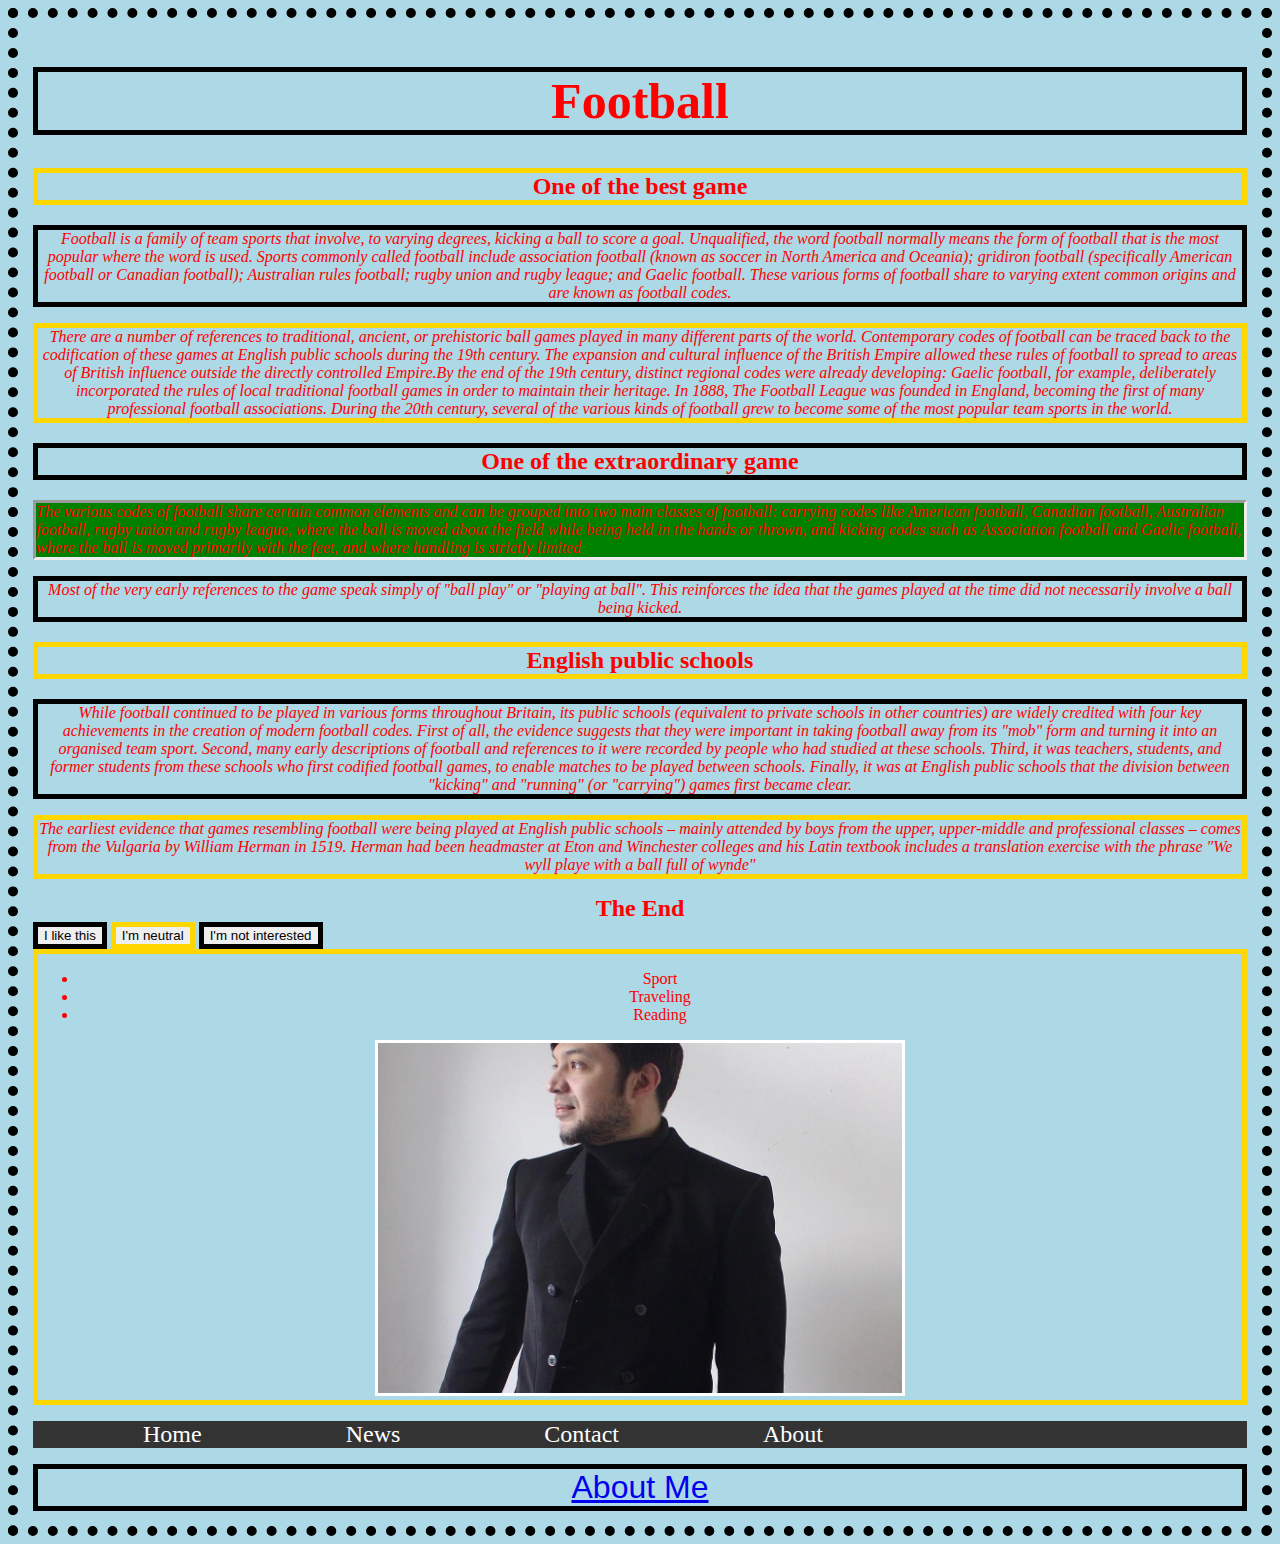
<file: index.html>
<!DOCTYPE html>
<html lang="en">
  <head>
    <meta charset="UTF-8" />
    <meta http-equiv="X-UA-Compatible" content="IE=edge" />
    <meta name="viewport" content="width=device-width, initial-scale=1.0" />
    <link rel="stylesheet" type="text/css" href="styles.css" />
    <title>Farid</title>
  </head>
  <body>
    <header>
      <h1 class="black-border">Football</h1>
      <h2 class="gold-border">One of the best game</h2>
      <p class="black-border">
        Football is a family of team sports that involve, to varying degrees,
        kicking a ball to score a goal. Unqualified, the word football normally
        means the form of football that is the most popular where the word is
        used. Sports commonly called football include association football
        (known as soccer in North America and Oceania); gridiron football
        (specifically American football or Canadian football); Australian rules
        football; rugby union and rugby league; and Gaelic football. These
        various forms of football share to varying extent common origins and are
        known as football codes.
      </p>
      <p class="gold-border">
        There are a number of references to traditional, ancient, or prehistoric
        ball games played in many different parts of the world. Contemporary
        codes of football can be traced back to the codification of these games
        at English public schools during the 19th century. The expansion and
        cultural influence of the British Empire allowed these rules of football
        to spread to areas of British influence outside the directly controlled
        Empire.By the end of the 19th century, distinct regional codes were
        already developing: Gaelic football, for example, deliberately
        incorporated the rules of local traditional football games in order to
        maintain their heritage. In 1888, The Football League was founded in
        England, becoming the first of many professional football associations.
        During the 20th century, several of the various kinds of football grew
        to become some of the most popular team sports in the world.
      </p>
      <h2 class="black-border">One of the extraordinary game</h2>
      <p id="green-background">
        The various codes of football share certain common elements and can be
        grouped into two main classes of football: carrying codes like American
        football, Canadian football, Australian football, rugby union and rugby
        league, where the ball is moved about the field while being held in the
        hands or thrown, and kicking codes such as Association football and
        Gaelic football, where the ball is moved primarily with the feet, and
        where handling is strictly limited
      </p>
      <p class="black-border">
        Most of the very early references to the game speak simply of "ball
        play" or "playing at ball". This reinforces the idea that the games
        played at the time did not necessarily involve a ball being kicked.
      </p>
      <h2 class="gold-border">English public schools</h2>
      <p class="black-border">
        While football continued to be played in various forms throughout
        Britain, its public schools (equivalent to private schools in other
        countries) are widely credited with four key achievements in the
        creation of modern football codes. First of all, the evidence suggests
        that they were important in taking football away from its "mob" form and
        turning it into an organised team sport. Second, many early descriptions
        of football and references to it were recorded by people who had studied
        at these schools. Third, it was teachers, students, and former students
        from these schools who first codified football games, to enable matches
        to be played between schools. Finally, it was at English public schools
        that the division between "kicking" and "running" (or "carrying") games
        first became clear.
      </p>
      <p class="gold-border">
        The earliest evidence that games resembling football were being played
        at English public schools – mainly attended by boys from the upper,
        upper-middle and professional classes – comes from the Vulgaria by
        William Herman in 1519. Herman had been headmaster at Eton and
        Winchester colleges and his Latin textbook includes a translation
        exercise with the phrase "We wyll playe with a ball full of wynde"
      </p>
      <h2 class="center">The End</h2>
      <button class="black-border">I like this</button>
      <button class="gold-border">I'm neutral</button>
      <button class="black-border">I'm not interested</button>
    </header>
    <main class="gold-border">
      <ul>
        <li>Sport</li>
        <li>Traveling</li>
        <li>Reading</li>
      </ul>

      <img src="Farid.jpeg" height="350" />
    </main>
    <span>
      <div class="box-1">
        <ul>
          <li><a href="index.html">Home</a></li>
          <li><a href="#">News</a></li>
          <li><a href="contact.html">Contact</a></li>
          <li><a href="about.html">About</a></li>
        </ul>
      </div>
    </span>
    <footer class="black-border">
      <a href="about.html">About Me</a>
    </footer>
  </body>
</html>
</file>
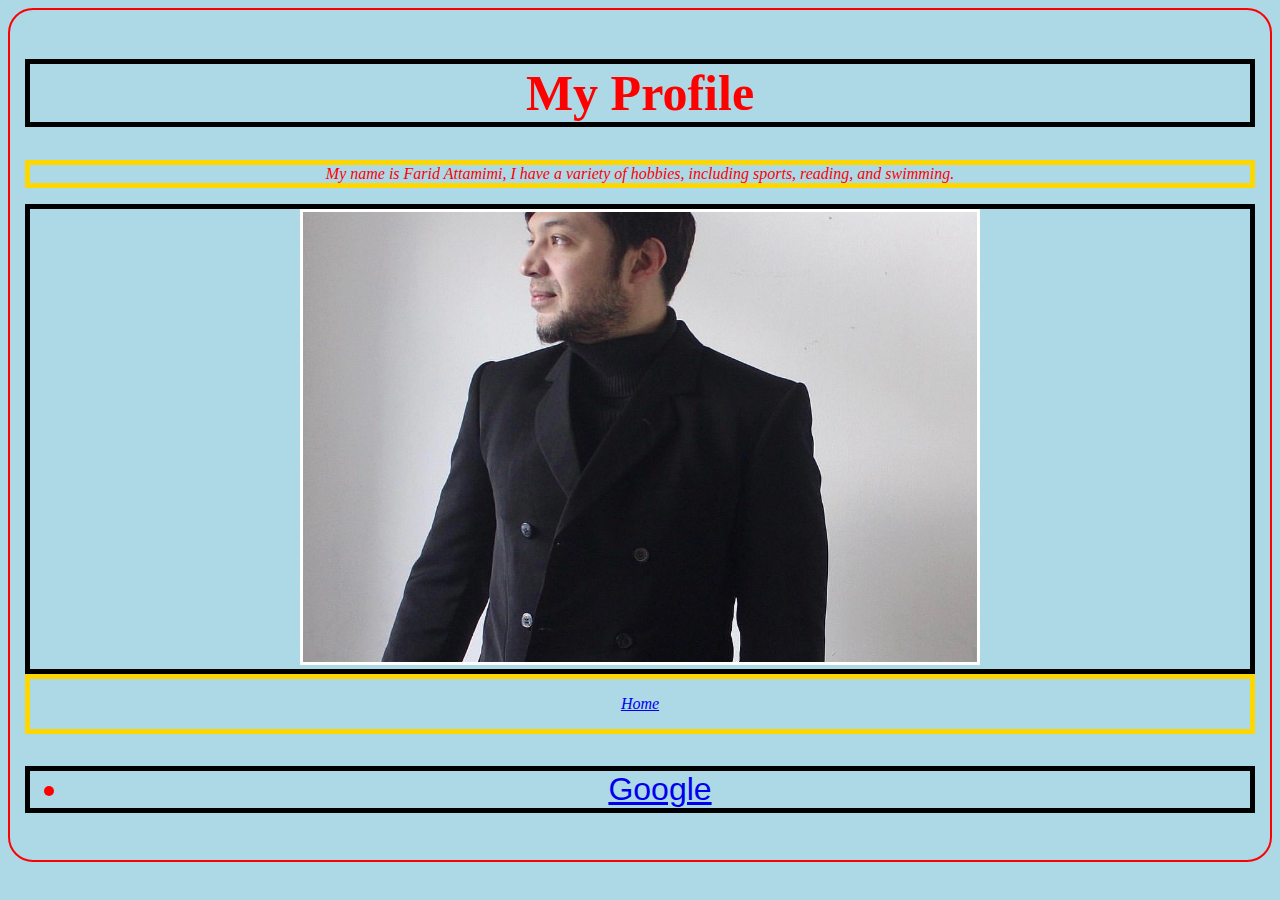
<file: about.html>
<!DOCTYPE html>
<html lang="en">
  <head>
    <meta charset="UTF-8" />
    <meta http-equiv="X-UA-Compatible" content="IE=edge" />
    <meta name="viewport" content="width=device-width, initial-scale=1.0" />
    <link rel="stylesheet" href="styles.css" />
    <title>Farid</title>

    <style>
      body {
        border: 2px solid red;
        border-radius: 25px;
      }
      .black-border {
        border: 5px solid black;
        text-align: center;
      }
    </style>
  </head>
  <body>
    <header>
      <h1 class="black-border">My Profile</h1>
      <p class="gold-border">
        My name is Farid Attamimi, I have a variety of hobbies, including
        sports, reading, and swimming.
      </p>
    </header>
    <main class="black-border">
      <img src="Farid.jpeg" height="450" />
    </main>
    <nav class="gold-border">
      <p>
        <a href="index.html">Home</a>
      </p>
    </nav>
    <footer>
      <ul class="black-border">
        <li>
          <a href="https://www.google.nl/">Google</a>
        </li>
      </ul>
    </footer>
  </body>
</html>
</file>
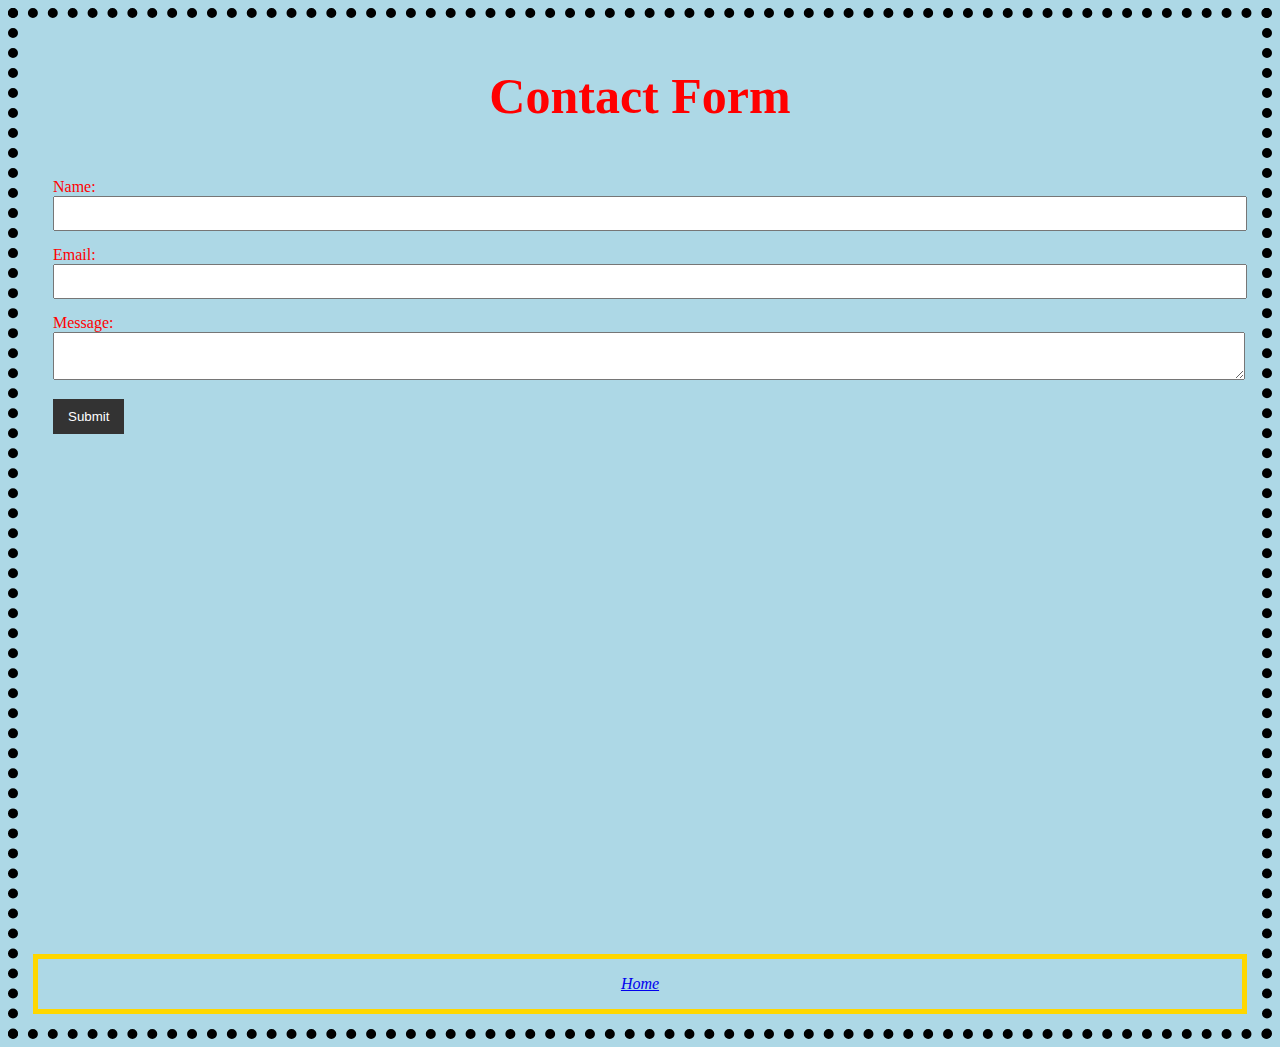
<file: contact.html>
<!DOCTYPE html>
<html lang="en">
  <head>
    <meta charset="UTF-8" />
    <meta http-equiv="X-UA-Compatible" content="IE=edge" />
    <meta name="viewport" content="width=device-width, initial-scale=1.0" />
    <title>Contact</title>
    <link rel="stylesheet" href="styles.css" />
  </head>
  <body>
    <h1>Contact Form</h1>
    <form class="my-form">
      <div class="form-contact">
        <label>Name: </label>
        <input type="text" name="name" />
      </div>
      <div class="form-contact">
        <label>Email: </label>
        <input type="text" name="email" />
      </div>
      <div class="form-contact">
        <label>Message: </label>
        <textarea name="message"></textarea>
      </div>
      <input class="button" type="submit" value="Submit" name="" />
    </form>
    <div style="margin-top: 500px"></div>

    <nav class="gold-border">
      <p>
        <a href="index.html">Home</a>
      </p>
    </nav>
  </body>
</html>
</file>
<file: styles.css>
body {
  color: red;
  border: 10px dotted black;
  padding: 15px;
  background: lightblue;
  background-clip: padding-box;
}

.black-border {
  border: 5px solid black;
  text-align: center;
}

#green-background {
  background-color: green;
  border-style: inset;
}
p {
  font-style: oblique;
}
footer {
  font-family: Impact, Haettenschweiler, "Arial Narrow Bold", sans-serif;
  font-size: xx-large;
}
.center {
  text-align: center;
  margin: 0 auto;
}
img {
  border: 3px solid white;
}
.gold-border {
  border: 5px dotted gold;
  text-align: center;
  border-style: solid;
}
span ul li {
  display: inline;
  list-style-type: none;
  margin: 0;
  padding: 70px;
  font-size: 150%;
}
.box-1 {
  background-color: #333;
}
.box-1 a {
  color: #fff;
  text-decoration: none;
}
.my-form {
  padding: 20px;
}
.my-form .form-contact {
  padding-bottom: 15px;
}
.my-form label {
  display: block;
}
.my-form input[type="text"],
.my-form textarea {
  padding: 8px;
  width: 100%;
}
.my-form input[type="submit"] {
  background-color: #333;
  color: #fff;
  padding: 10px 15px;
  border: none;
}
h1 {
  font-size: 50px;
  text-align: center;
}
</file>
